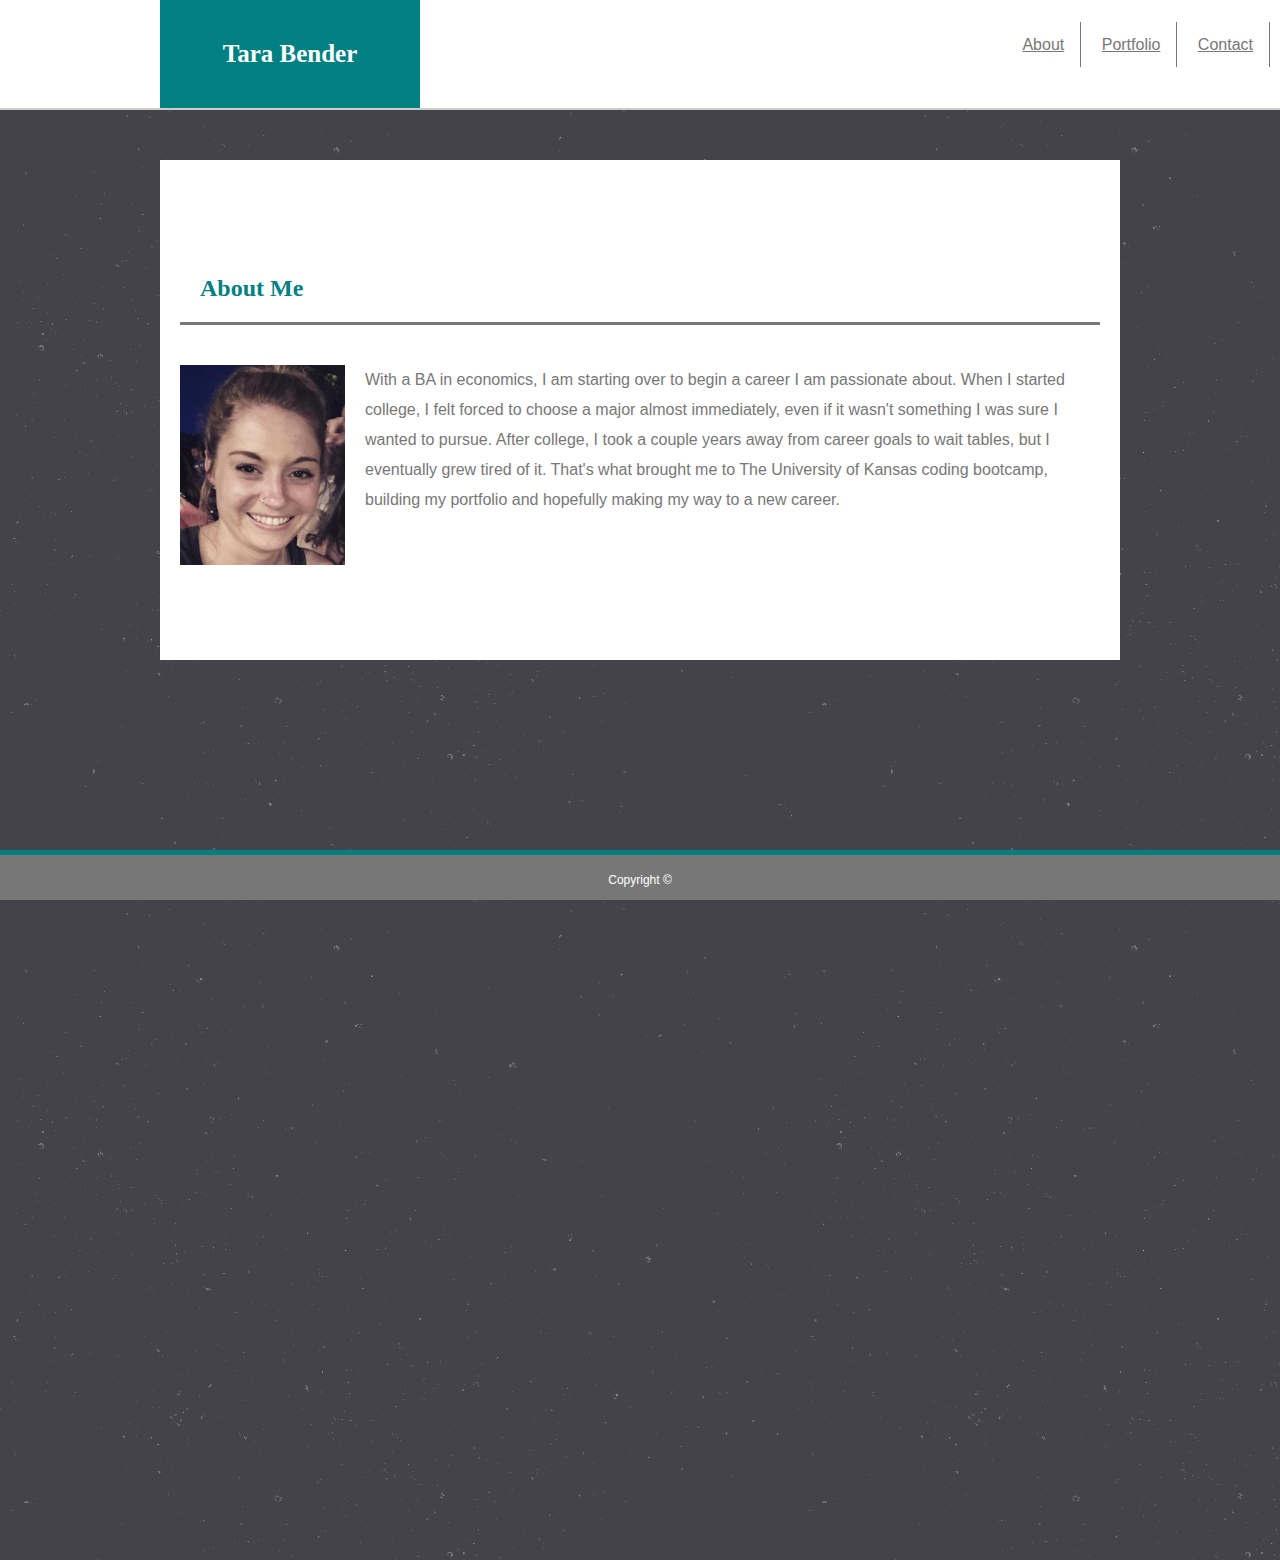
<file: index.html>
<!DOCTYPE html>

    <html>

        <head>

            <link rel="stylesheet" href="assets/css/style.css">

        </head>

        <body>
        
        <header>   
        <div class= "topnav">   
    
            <h1>Tara Bender</h1>

            <div class="navlinks">
                
                <a href="index.html">About</a>
                <a href="portfolio.html">Portfolio</a>
                <a href="contact.html">Contact</a>
            
        </div>
        </div>
        </header> 
        
        <div id="aboutme">
            
            <h2>About Me</h2>

            <img src="assets/images/me.jpg" height="200" width="165">

            <p>With a BA in economics, I am starting over to begin a career I am passionate about.
               When I started college, I felt forced to choose a major almost immediately, even if it wasn't something I was sure I wanted to pursue.
               After college, I took a couple years away from career goals to wait tables, but I eventually grew tired of it. 
               That's what brought me to The University of Kansas coding bootcamp, building my portfolio and hopefully making my way to a new career. 
            </p>
        </div>

        <div class="content">
            
            <div class="push">

            </div>
              
        </div>
              
        <footer class="footer">
                Copyright © 
        </footer>
        

        </body>

    </html>
</file>
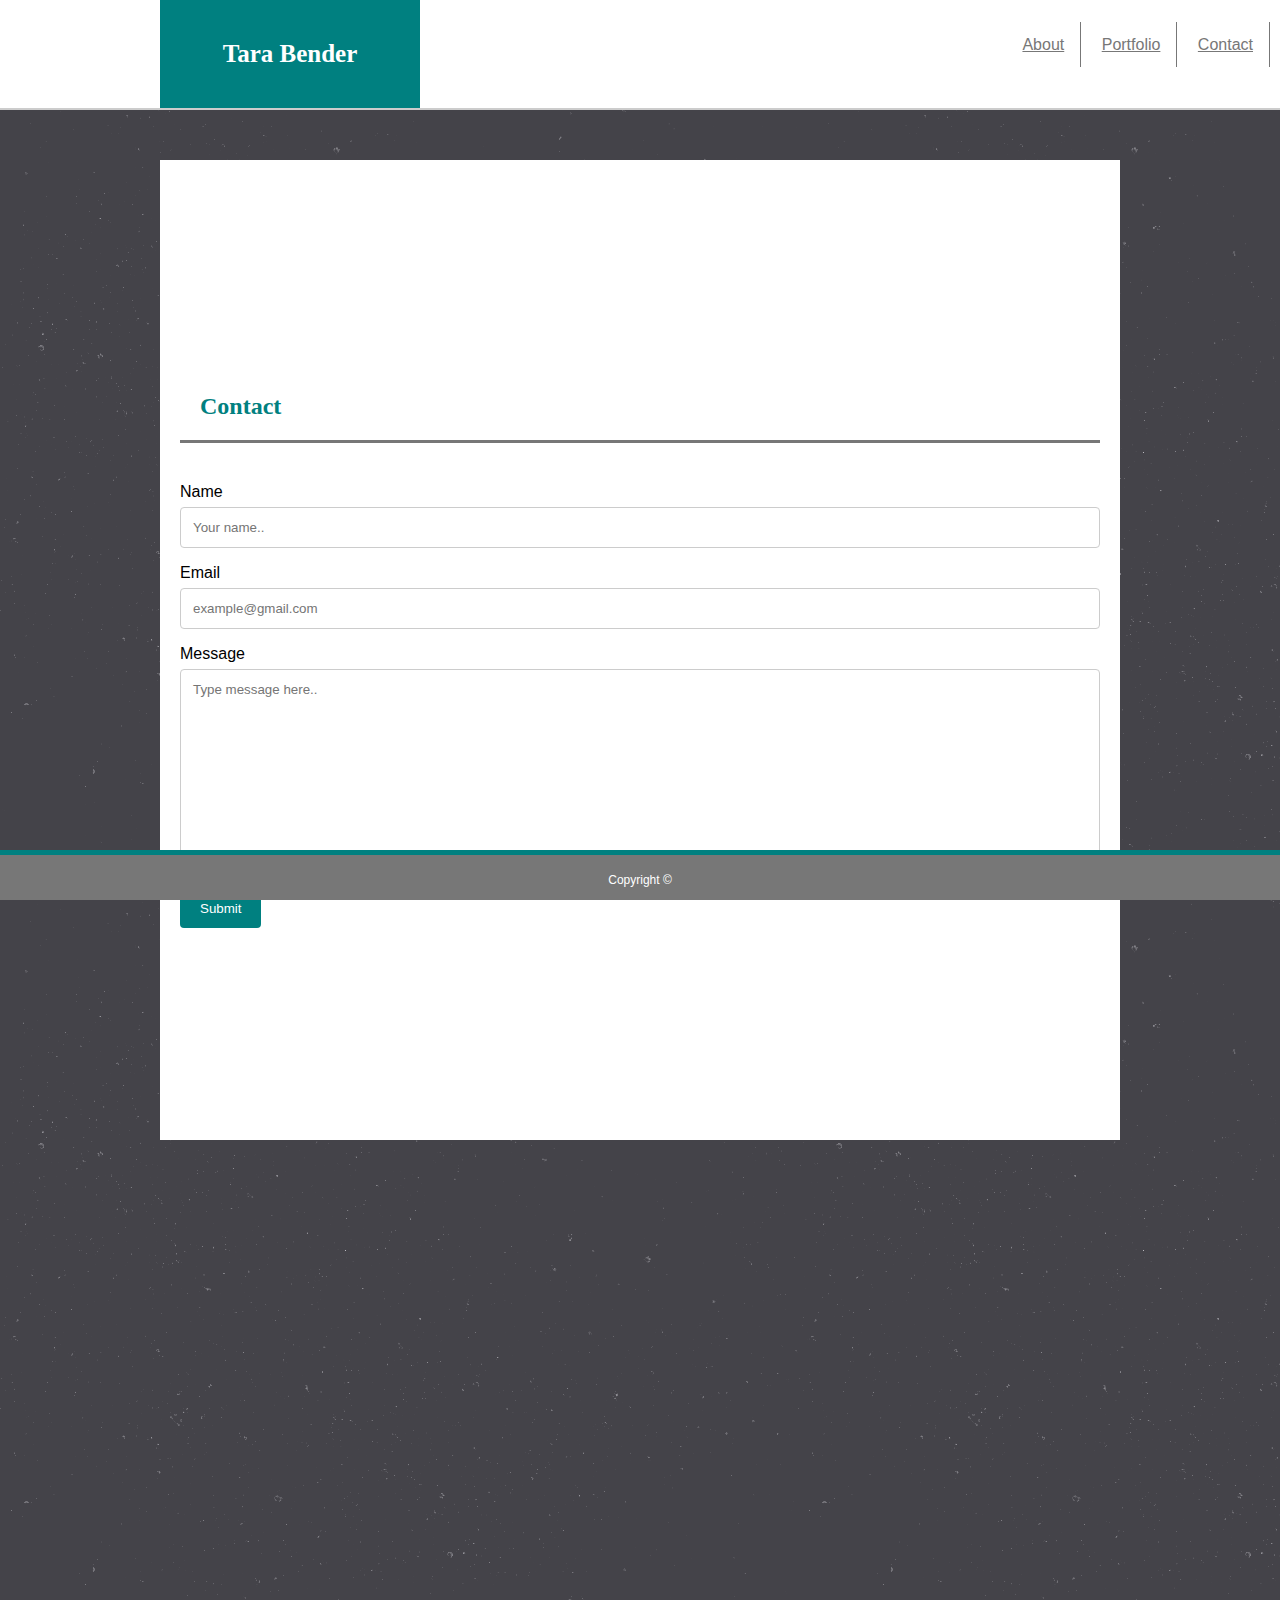
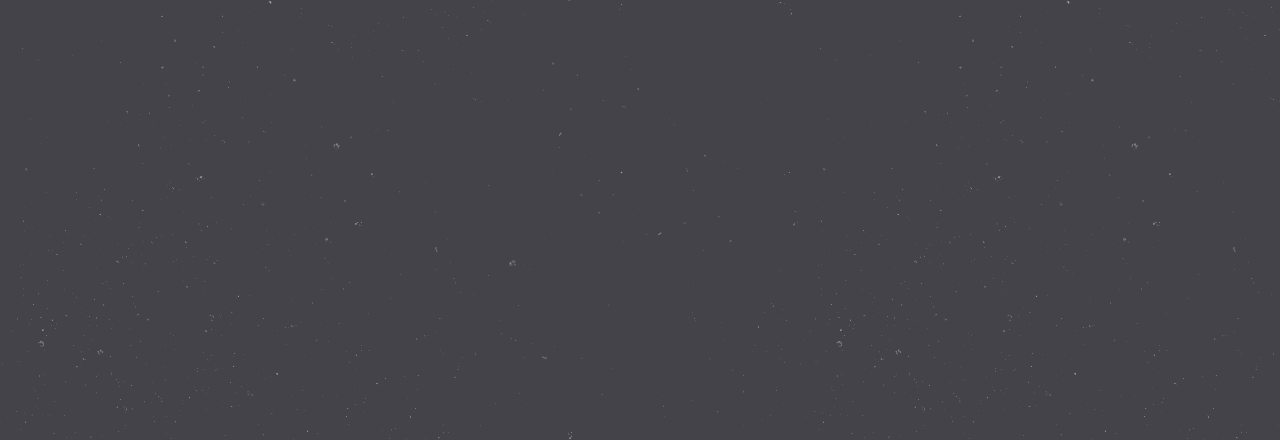
<file: contact.html>
<!DOCTYPE html>

    <html>

        <head>

            <link rel="stylesheet" href="assets/css/style.css">

        </head>

        <body>
        
        <header> 

        <div class= "topnav">   
    
            <h1>Tara Bender</h1>

            <div class="navlinks">
                
                <a href="index.html">About</a>
                <a href="portfolio.html">Portfolio</a>
                <a href="contact.html">Contact</a>
            
            </div>

        </div>

        </header>   

        <div id="contact">
            
                <h2>Contact</h2>
        

        <div class="container">
            <form action="action_page.php">
                
                <label for="name">Name</label>
                <input type="text" id="name" name="name" placeholder="Your name..">

                <label for="email">Email</label>
                <input type="text" id="email" name="email" placeholder="example@gmail.com">

                <label for="message">Message</label>
                <textarea id="message" name="message" placeholder="Type message here.." style="height:200px"></textarea>

                <input type="submit" value="Submit">

                <form action="mail to:tara.devin.b@gmail.com" method:"post" enctype="text/plain">

            </form>
        </div>

        </div>

        <div class="content">
            
            <div class="push">
    
            </div>
                  
        </div>
                  
        <footer class="footer">
                Copyright ©

        </footer>

        </body>   
    </html>
</file>
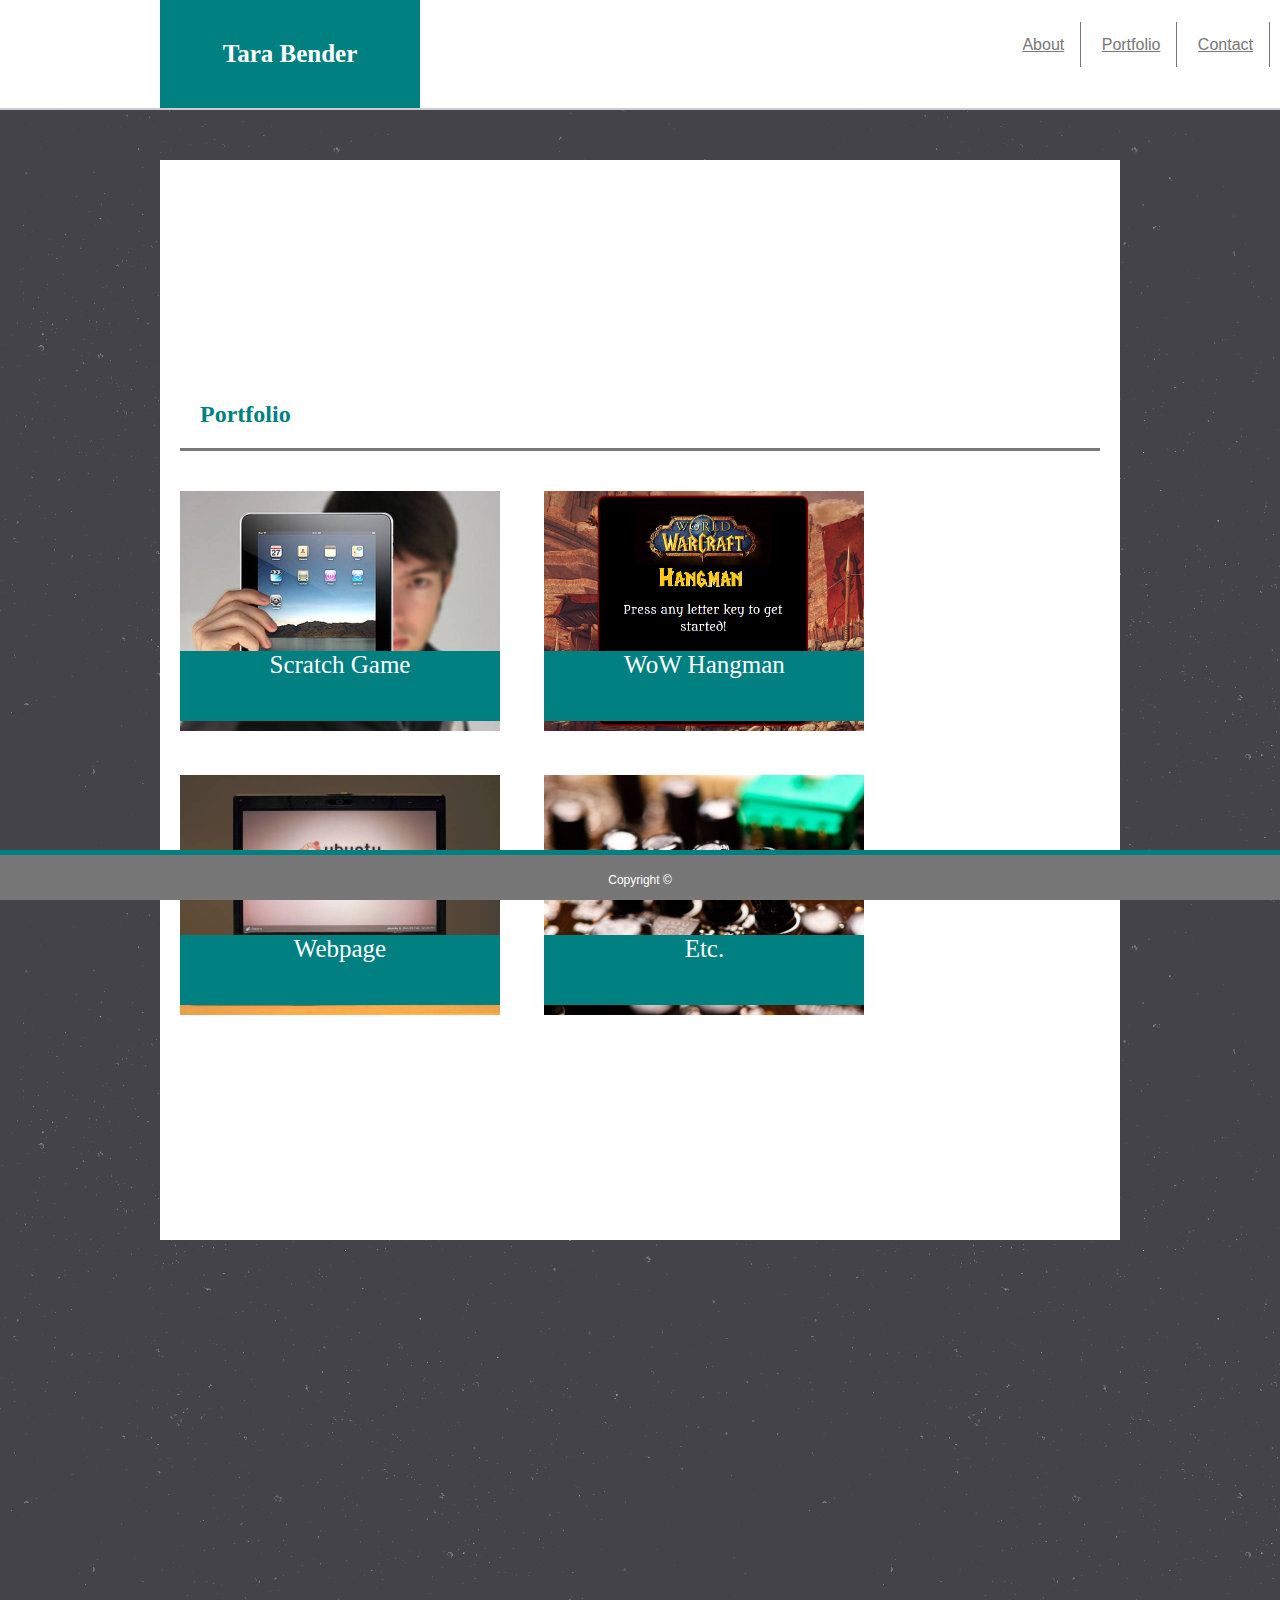
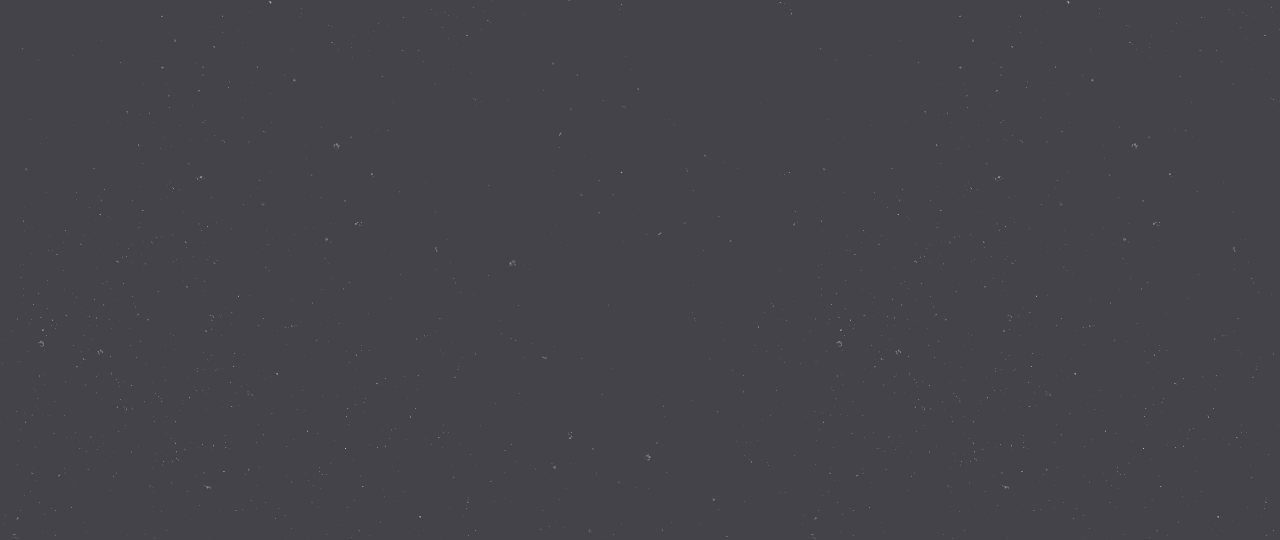
<file: portfolio.html>
<!DOCTYPE html>

<html>
    <head>
        <link rel="stylesheet" href="assets/css/style.css">
    </head>

<body>
    <header>

    <div class= "topnav">   
    
        <h1>Tara Bender</h1>
    
        <div class="navlinks">
                    
            <a href="index.html">About</a>
            <a href="portfolio.html">Portfolio</a>
            <a href="contact.html">Contact</a>
                
        </div>

    </div>

    </header>    

    <div id="content">
        
        <h2>Portfolio</h2>    

        <div id="inline-block">

            <div class="img1">
            
                <a href="https://scratch.mit.edu/projects/218794830/" target="_blank">
                
                    <img src="assets/images/portfolio1.jpg" height="240px" width="320px">
                    <div class="text-block1">
                        Scratch Game
                    </div>
                </a>

            </div>

        </div>

        <div id="inline-block">

            <div class="img2">

                <a href="https://tbender0211.github.io/Word-Guess-Game/">
                
                <img src="assets/images/Hangman.PNG" height="240px" width="320px">
                <div class="text-block2">
                    WoW Hangman
                </div>
            </a>
            </div>  

        </div>

        <br>

        <div id="inline-block2">

            <div class="img3">

                <img src="assets/images/portfolio3.jpg" height="240px" width="320px">
                <div class="text-block3">Webpage</div>
            </div>

        </div>

       <div id="inline-block2">

            <div class="img4">

                <img src="assets/images/portfolio4.jpg" height="240px" width="320px">
                <div class="text-block4">Etc.</div>
            </div>    

        </div>
        
    </div>

    <div class="content">
            
         <div class="push">

        </div>
              
    </div>
              
    <footer class="footer">
                Copyright ©
    </footer>   

</body>
    
</html>
</file>
<file: assets/css/style.css>
/*This section contains CSS for all html files*/

.navlinks a {
    color: #777777;
    text-align: center;
    padding: 14px 16px;
    font-family: Arial, Helvetica, sans-serif;
    border-right: 1px solid #777777;
}


.navlinks {
    position: absolute;
    bottom: 50%;
    right: 10px;

}

a:hover {
    background-color: teal;
    color: white;
}

a:active {
    background-color: grey
}

html {
     background-image: url("../images/stardust.png")
 }

header .topnav {
    width: 960px;
    margin: 0 auto;
}

header {
    width: 100%;
    height: auto;
    background-color: #ffffff;
    padding: 0px;
    position: relative;
    border-bottom: 2px solid #cccccc;

 }

h1 {
    background-color: teal;
    height: auto;
    width: 260px;
    padding: 40px;
    margin: 0px;
    color: white;
    font-family: Georgia, 'Times New Roman', Times, serif;
    text-align: center;
    font-size: 25px;
    
}

html, body {
    height: 100%;
    margin: 0;
}

.content {
    padding: 20px;
    min-height: 100%;
    margin: 0 auto -50px;
}

.footer,
.push {
    height: 50px;
}
* {
    box-sizing: border-box;
}

body {
    font: 16px Sans-Serif;
  }

h3 {
    margin: 0 0 20px 0;
  }

p2 {
    margin: 20px 0 0 0;
  }

footer {
    background: #777777;
    color: white;
    line-height: 50px;
    padding: 0 20px;
    position: fixed;
    bottom: 0%;
    border-top: 5px solid teal;
    width: 100%;
    text-align: center;
    font-family: Arial, Helvetica, sans-serif;
    font-size: 12px;
  }

/*This section contains CSS for index.html*/

 #aboutme {
     background-color: #ffffff;
     height: 500px;
     width: 960px;
     align-content: center;
     margin-left: auto;
     margin-right: auto;
     margin-top: 50px;
     border: 10px;
     border-color: 2px solid #dddddd;
 }

img {
     float: left;
     margin: 20px;
 }
 
 h2 {
     padding: 20px;
     font-family: Georgia, 'Times New Roman', Times, serif;
     border-bottom: 3px solid #777777;
     margin: 20px;
     text-align: left;
     color: teal;
 }

p {
    font-family: Arial, Helvetica, sans-serif;
    color: #777777;
    margin: 20px;
    margin-top: 40px;
    line-height: 30px;
}


/*This section contains CSS for portfolio.html*/

#inline-block {
    display: inline-block;
    align-content: center;
}

 #inline-block2 {
    display: inline-block;
    align-content: center;
 }

.img1 {
    -webkit-transition: all 1s ease;
    -moz-transition: all 1s ease;
    -o-transition: all 1s ease;
    -ms-transition: all 1s ease;
    transition: all 1s ease;
    position:relative;
}

.img1:hover {
    -webkit-filter: grayscale(100%);
}

.text-block1 {
    position: absolute;
    background-color: teal;
    color: white;
    height: 70px;
    width: 320px;
    top: 180px;
    right: 20px;
    font-family: Georgia, 'Times New Roman', Times, serif;
    text-align: center;
    font-size: 25px;

}

.text-block2 {
    position: absolute;
    background-color: teal;
    color: white;
    height: 70px;
    width: 320px;
    top: 180px;
    right: 20px;
    font-family: Georgia, 'Times New Roman', Times, serif;
    text-align: center;
    font-size: 25px;
}

.text-block3 {
    position: absolute;
    background-color: teal;
    color: white;
    height: 70px;
    width: 320px;
    top: 180px;
    right: 20px;
    font-family: Georgia, 'Times New Roman', Times, serif;
    text-align: center;
    font-size: 25px;
}

.text-block4 {
    position: absolute;
    background-color: teal;
    color: white;
    height: 70px;
    width: 320px;
    top: 180px;
    right: 20px;
    font-family: Georgia, 'Times New Roman', Times, serif;
    text-align: center;
    font-size: 25px;
}

.img2 {
    -webkit-transition: all 1s ease;
    -moz-transition: all 1s ease;
    -o-transition: all 1s ease;
    -ms-transition: all 1s ease;
    transition: all 1s ease;
    position: relative;
}

.img2:hover {
    -webkit-filter: grayscale(100%);
}

 #content {
    background-color: #ffffff;
    height: 120%;
    width: 960px;
    align-content: center;
    margin-left: auto;
    margin-right: auto;
    margin-top: 50px;
    border: 10px;
    border-color: 2px solid #dddddd;
 }

 .img3 {
    -webkit-transition: all 1s ease;
    -moz-transition: all 1s ease;
    -o-transition: all 1s ease;
    -ms-transition: all 1s ease;
    transition: all 1s ease;
    position: relative;
}

.img3:hover {
    -webkit-filter: grayscale(100%);
}

.img4 {
    -webkit-transition: all 1s ease;
    -moz-transition: all 1s ease;
    -o-transition: all 1s ease;
    -ms-transition: all 1s ease;
    transition: all 1s ease;
    position: relative;
}

.img4:hover {
    -webkit-filter: grayscale(100%);
}


/*This section contains CSS for contact.html*/
#contact {
    background-color: #ffffff;
    height: 980px;
    width: 960px;
    align-content: center;
    margin-left: auto;
    margin-right: auto;
    margin-top: 50px;
    border: 10px;
    border-color: 2px solid #dddddd;
 }

 input[type=text], select, textarea {
    font-family: Arial, Helvetica, sans-serif;
    width: 100%; 
    padding: 12px; 
    border: 1px solid #ccc; 
    border-radius: 4px; 
    box-sizing: border-box; 
    margin-top: 6px; 
    margin-bottom: 16px; 
}

input[type=submit] {
    background-color: teal;
    color: white;
    padding: 12px 20px;
    border: none;
    border-radius: 4px;
    cursor: pointer;
}

input[type=submit]:hover {
    background-color: grey;
}

.container {
    border-radius: 5px;
    padding: 20px;
}

@media screen and (max-width: 980px) {

 #aboutme {
    width: 66%;
}
 #content {
    width: 66%;
    height: 150%;
}
 #contact {
    width: 66%;
}
 header .topnav {
    width: 66%;
  }
}

@media screen and (max-width: 768px) {
 
 #aboutme {
     width: 80%;
 }
 #content {
     width: 80%;
     height: 150%;
 }
 #contact {
     width: 80%;
 }
 header .topnav {
     width: 80%;
  }
}

@media screen and (max-width: 640px) {
 #aboutme {
     width: 90%;
     height: 90%;
 }
 #content {
     width: 90%;
     height: 150%;
 }
 #contact {
     width: 90%;
 }
 header .topnav {
     width: 90%;
 }
}
</file>
